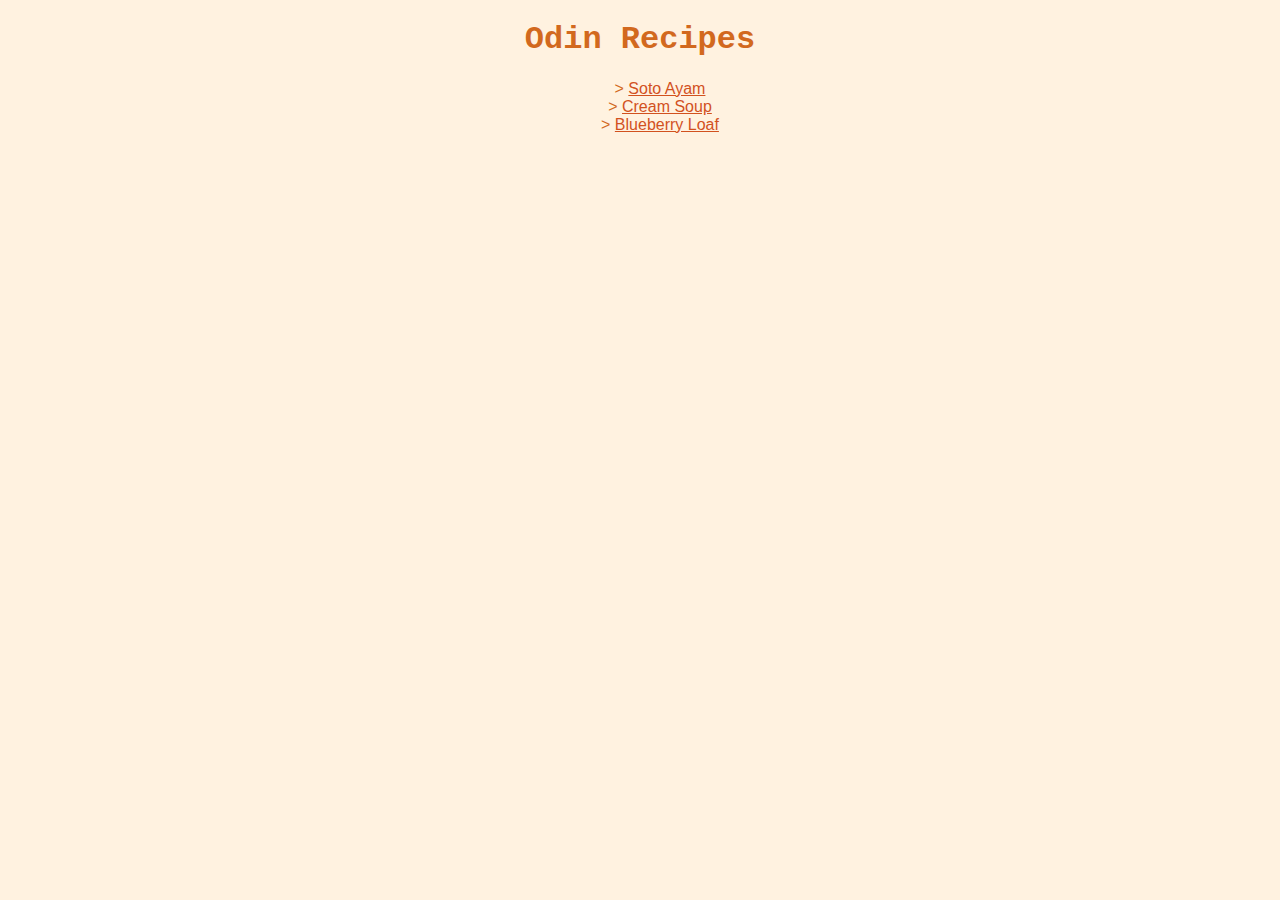
<file: index.html>
<!DOCTYPE html>
<html lang="en">
    <head>
        <meta charset="utf-8">
        <link rel="stylesheet" href="styles.css">
        <title>Odin Recipes</title>
    </head>
    <body>
       <h1>Odin Recipes</h1>
       <ul>
        <li><a href="./recipes/soto-ayam.html">Soto Ayam</a></li>
        <li><a href="./recipes/cream-soup.html">Cream Soup</a></li>
        <li><a href="./recipes/blueberry-loaf.html">Blueberry Loaf</a></li>
    </ul>
    </body>
</html>
</file>
<file: styles.css>
body {
  background-color: rgb(255, 242, 224);
  font-family: Verdana, 'Trebuchet MS', sans-serif;
  color: rgb(210, 105, 30);
}

a {
  color: rgb(210, 81, 30);
}

a:visited {
  color: rgb(210, 135, 30);
}

h1 {
  text-align: center;
  font-family: 'Courier New', Courier, monospace;
}

li {
  list-style-type:"> ";
  list-style-position: inside;
  text-align: center;
}
</file>
